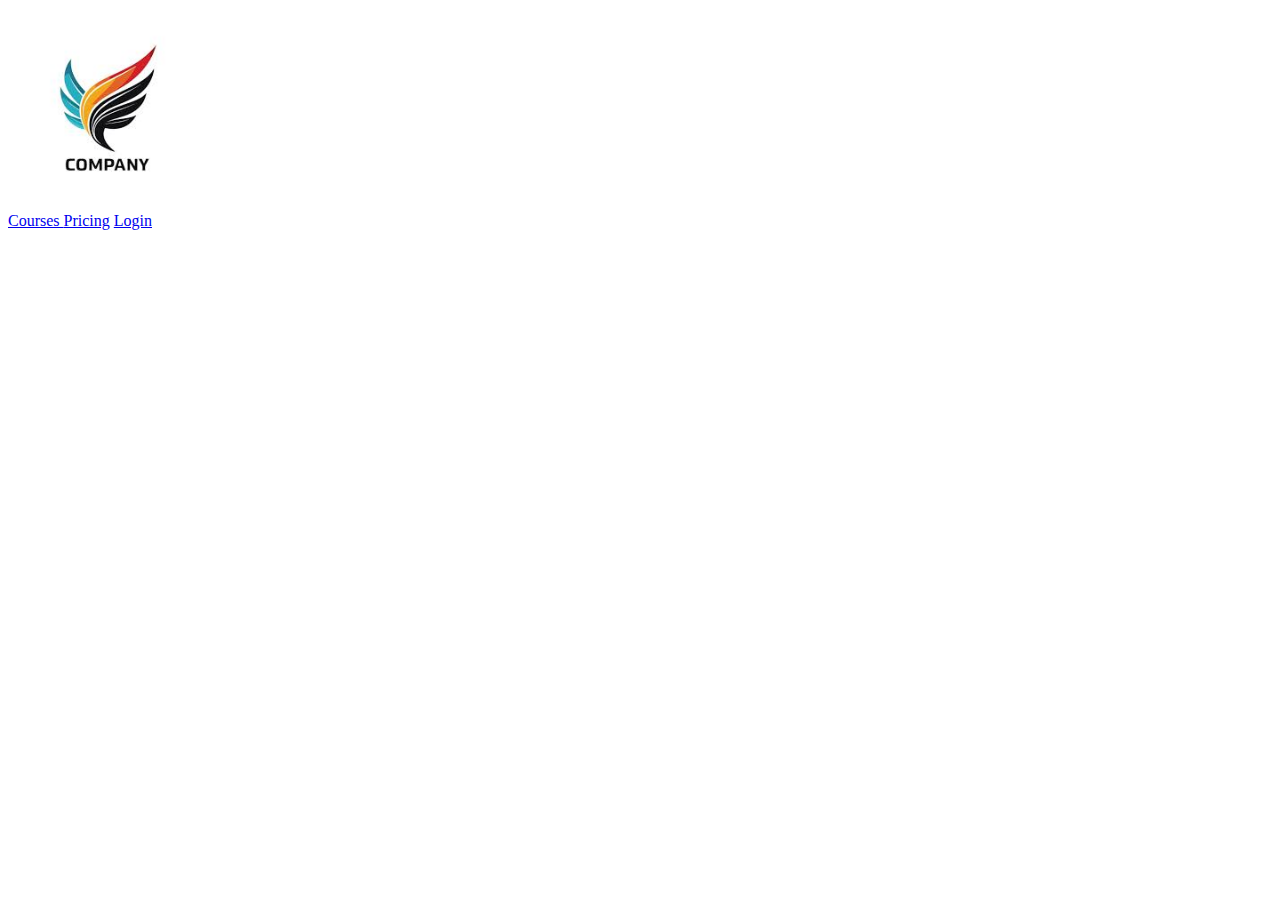
<file: html_advanced/index.html>
<!DOCTYPE html>
<html lang="en">
<head>
    <meta charset="UTF-8">
    <meta name="viewport" content="width=device-width, initial-scale=1.0">
    <title>My Website </title>
</head>
<body>
    <header>
        <nav>
            <div class="logo">
                <img src="[data-uri]" alt="logo" width="200" height="200">
            </div>
            <div class="nav-bar">
                <a href="courses.html"> Courses </a>
                <a href="pricing.html"> Pricing</a>
                <a href="login.html"> Login </a>
            </div>
        </nav>
    </header>
    
</body>
</html>
</file>
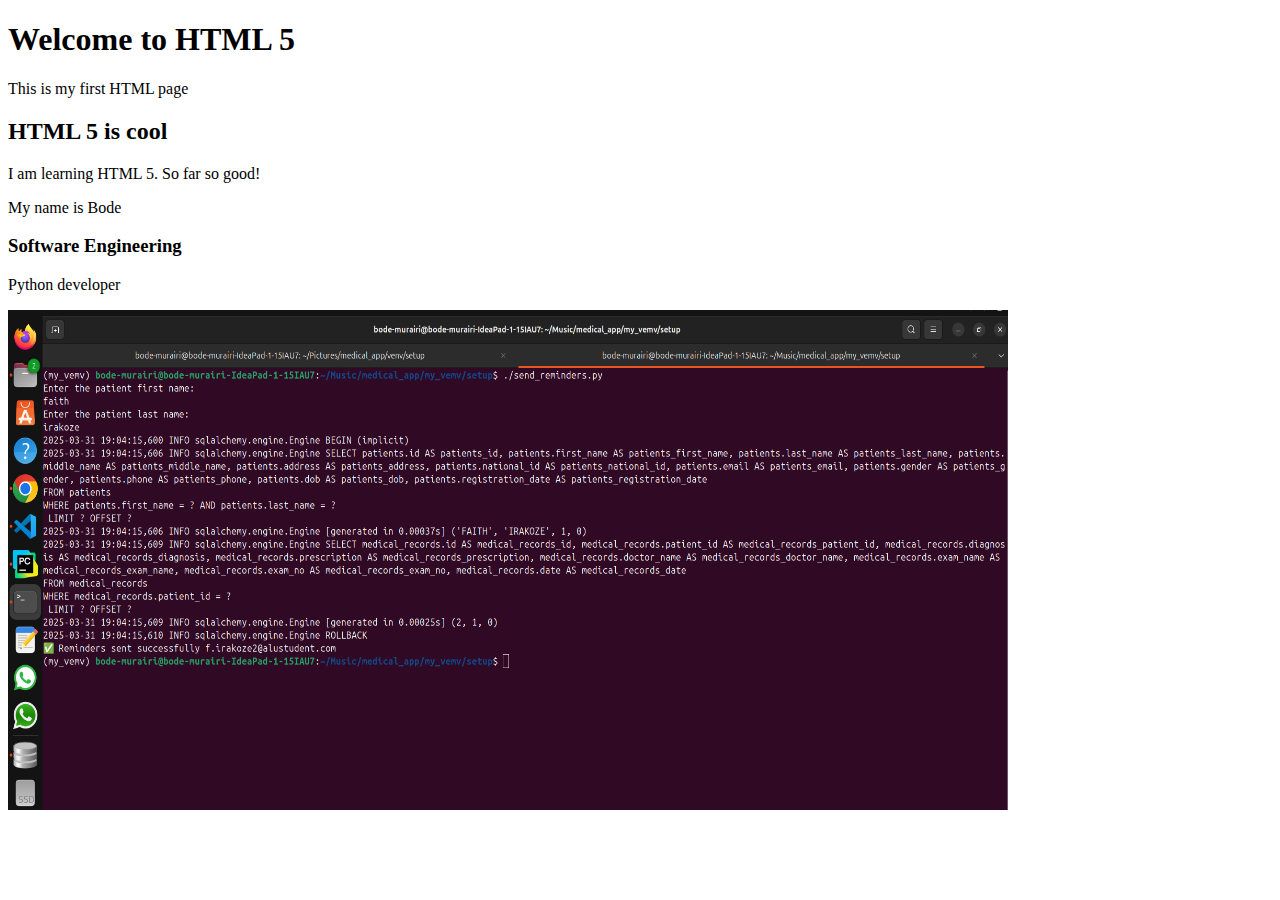
<file: html_basic/index.html>
<!DOCTYPE html>
<html lang="en">
    <head>
        <meta charset="UTF-8">
        <meta name="viewport" content="width=device-width, initial-scale=1.0">
        <title>Basic HTML 5 Page </title>
    </head>
    <body>
        <h1> Welcome to HTML 5 </h1>
        <p> This is my first HTML page </p>
        <h2> HTML 5 is cool </h2>
        <p> I am learning HTML 5. So far so good!</p>
        <p> My name is Bode</p>
        <h3> Software Engineering </h3>
        <p> Python developer </p>
        <img src="Screenshot from 2025-03-31 19-04-44.png" alt="Bode Murairi" width="1000" height="500">
    </body>
</html>
</file>
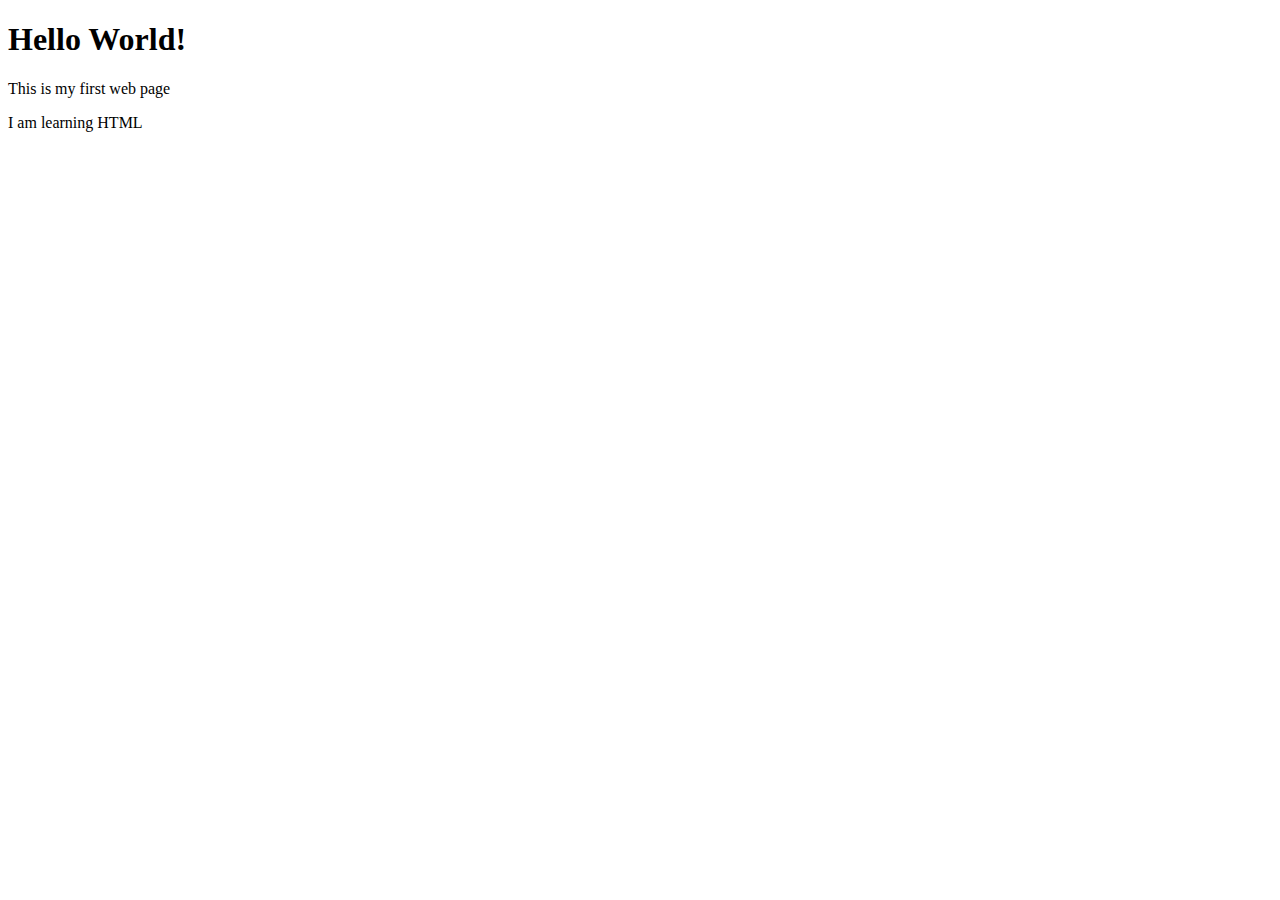
<file: learning_html/index.html>
<!DOCTYPE html>
<html lang="en">
    <head>
        <meta charset="UTF-8">
        <meta name="viewport" content="width=device-width, initial-scale=1.0">
        <title>First web page</title>
    </head>
    <body>
        <h1> <strong> Hello World! </strong> </h1>
        <p> This is my first web page </p>
        <p> I am learning HTML </p>
    </body>
</html>
</file>
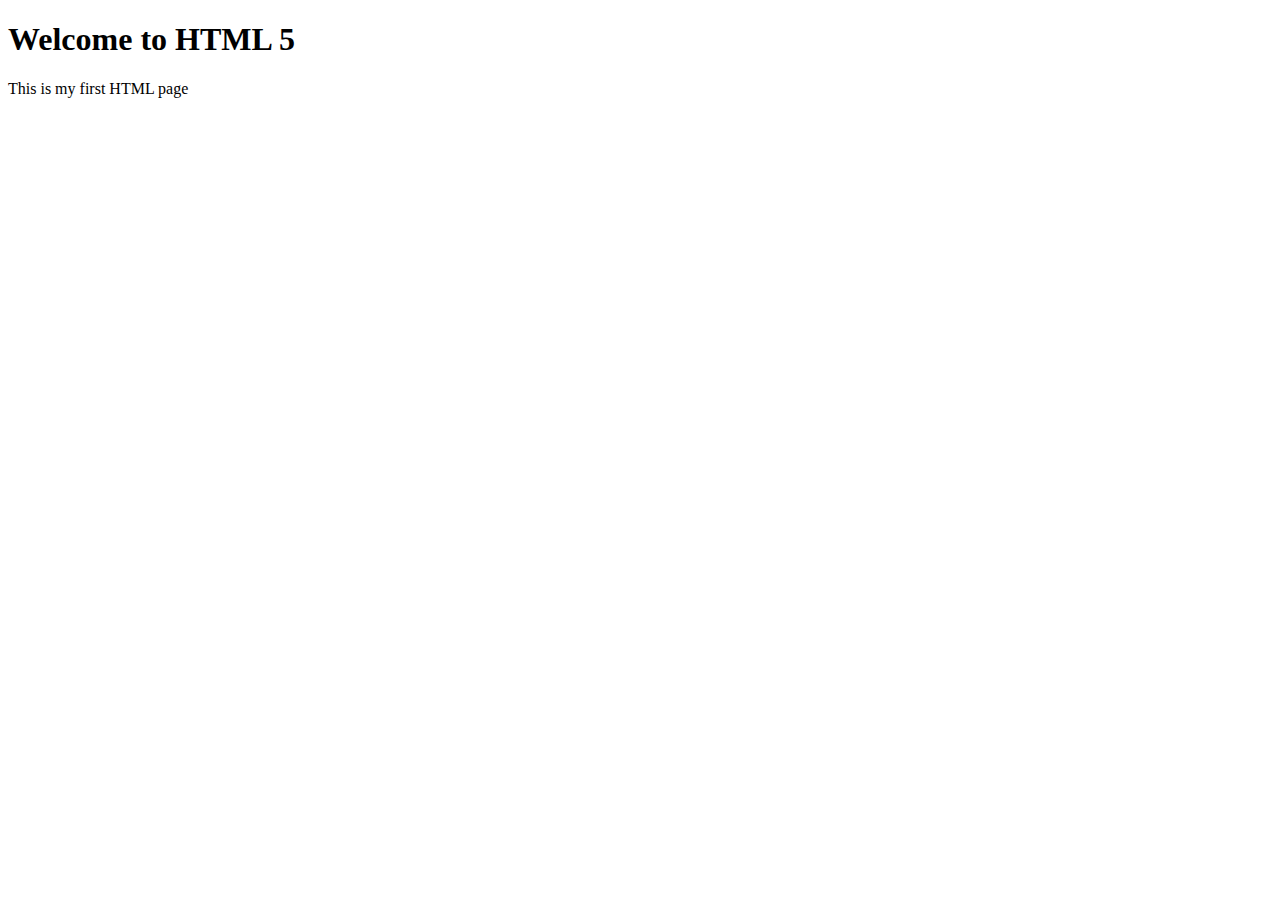
<file: html_basic/base_index.html>
<!DOCTYPE html>
<html lang="en">
    <head>
        <meta charset="UTF-8">
        <meta name="viewport" content="width=device-width, initial-scale=1.0">
        <title>Basic HTML 5 Page </title>
    </head>
    <body>
        <h1> Welcome to HTML 5 </h1>
        <p> This is my first HTML page </p>
    </body>
</html>
</file>
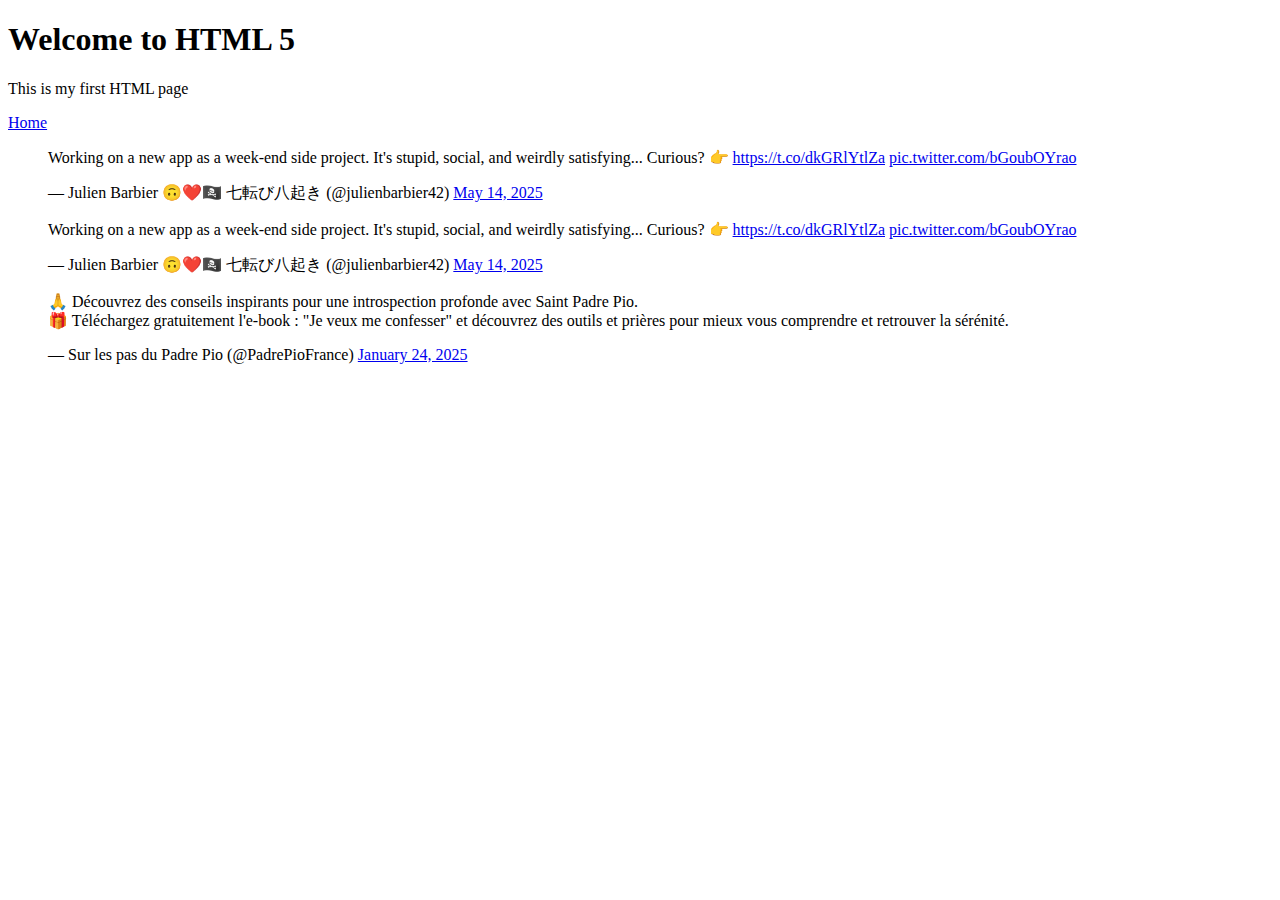
<file: html_basic/tweets.html>
<!DOCTYPE html>
<html lang="en">
    <head>
        <meta charset="UTF-8">
        <meta name="viewport" content="width=device-width, initial-scale=1.0">
        <title>Basic HTML 5 Page </title>
    </head>
    <body>
        <h1> Welcome to HTML 5 </h1>
        <p> This is my first HTML page </p>
        <div class="nav-bar">
            <nav>
                <a href="index.html">Home</a>
            </nav>
        </div>
        <div class = "tweets">
            <blockquote class="twitter-tweet"><p lang="en" dir="ltr">Working on a new app as a week-end side project. It&#39;s stupid, social, and weirdly satisfying... Curious? 👉 <a href="https://t.co/dkGRlYtlZa">https://t.co/dkGRlYtlZa</a> <a href="https://t.co/bGoubOYrao">pic.twitter.com/bGoubOYrao</a></p>&mdash; Julien Barbier 🙃❤️🏴‍☠️ 七転び八起き (@julienbarbier42) <a href="https://twitter.com/julienbarbier42/status/1922522354141315389?ref_src=twsrc%5Etfw">May 14, 2025</a></blockquote> <script async src="https://platform.twitter.com/widgets.js"></script>
            <blockquote class="twitter-tweet"><p lang="en" dir="ltr">Working on a new app as a week-end side project. It&#39;s stupid, social, and weirdly satisfying... Curious? 👉 <a href="https://t.co/dkGRlYtlZa">https://t.co/dkGRlYtlZa</a> <a href="https://t.co/bGoubOYrao">pic.twitter.com/bGoubOYrao</a></p>&mdash; Julien Barbier 🙃❤️🏴‍☠️ 七転び八起き (@julienbarbier42) <a href="https://twitter.com/julienbarbier42/status/1922522354141315389?ref_src=twsrc%5Etfw">May 14, 2025</a></blockquote> <script async src="https://platform.twitter.com/widgets.js"></script>
            <blockquote class="twitter-tweet"><p lang="fr" dir="ltr">🙏 Découvrez des conseils inspirants pour une introspection profonde avec Saint Padre Pio.<br>🎁 Téléchargez gratuitement l&#39;e-book : &quot;Je veux me confesser&quot; et découvrez des outils et prières pour mieux vous comprendre et retrouver la sérénité.</p>&mdash; Sur les pas du Padre Pio (@PadrePioFrance) <a href="https://twitter.com/PadrePioFrance/status/1882919855126610115?ref_src=twsrc%5Etfw">January 24, 2025</a></blockquote> <script async src="https://platform.twitter.com/widgets.js" charset="utf-8"></script>
        </div>
    </body>
</html>
</file>
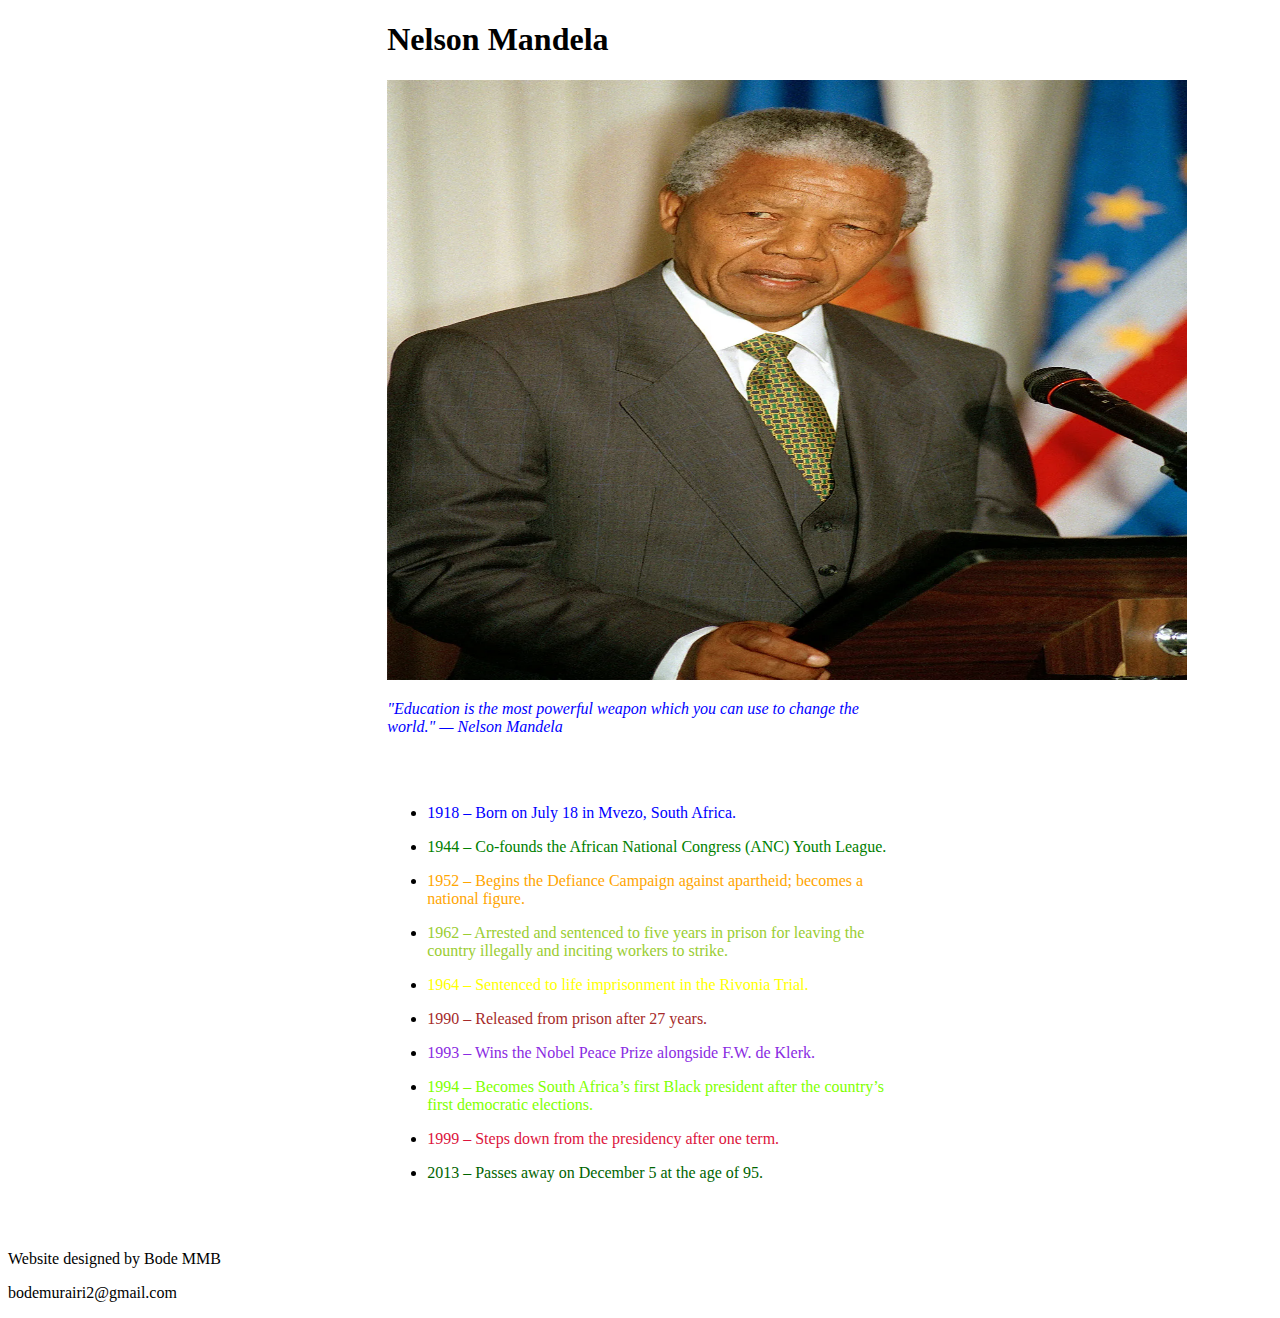
<file: learning_html/historical_figure/histo_ric.html>
<!DOCTYPE html>
<html lang="en">
    <head>
        <meta charset="utf-8">
        <meta name="viewport" content="width=device-width, initial-scale=1.0">
        <title> Historical Figure </title>
        <link rel="stylesheet" href="style.css">
    </head>
    <body>
        <header>
            <div class="container-author">
                <h1 style="font-weight: bold; color: rgb(0, 0, 0);"> Nelson Mandela </h1>
                <img src="Nelson-Mandela.webp" width="800" height="600" alt="Nelson-Mandela">
                <p style="color: blue; font-size: medium;"> <em> "Education is the most powerful weapon which you can use to change the world."
— Nelson Mandela </em></p>
            </div>
            <br><br>
            <div class="Historical-period">
                <ul>
                    <li>
                        <p style="color:blue">1918 – Born on July 18 in Mvezo, South Africa.</p>
                    </li>
                    <li>
                        <p style="color:green">1944 – Co-founds the African National Congress (ANC) Youth League.</p>
                    </li>
                    <li>
                        <p style="color:orange">1952 – Begins the Defiance Campaign against apartheid; becomes a national figure.</p>
                    </li>
                    <li>
                        <p style="color:yellowgreen">1962 – Arrested and sentenced to five years in prison for leaving the country illegally and inciting workers to strike.</p>
                    </li>
                    <li>
                        <p style="color:yellow">1964 – Sentenced to life imprisonment in the Rivonia Trial.</p>
                    </li>
                    <li>
                        <p style="color:brown">1990 – Released from prison after 27 years.</p>
                    </li>
                    <li>
                        <p style="color:blueviolet">1993 – Wins the Nobel Peace Prize alongside F.W. de Klerk.</p>
                    </li>
                    <li>
                        <p style="color:chartreuse">1994 – Becomes South Africa’s first Black president after the country’s first democratic elections.</p>
                    </li>
                    <li>
                        <p style="color:crimson">1999 – Steps down from the presidency after one term.</p>
                    </li>
                    <li>
                        <p style="color:darkgreen">2013 – Passes away on December 5 at the age of 95.</p>
                    </li>
                </ul>
            </div>

        </header>
        <br><br>
        <footer>
            <div class="footer">
                <p> Website designed by Bode MMB </p>
                <p> bodemurairi2@gmail.com </p>
            </div>
        </footer>
        
    </body>
</html>
</file>
<file: learning_html/historical_figure/style.css>
body{
    background: no-repeat fixed center;
}
.container-author{
    width: 40%;
    margin: 0 auto;
}
.Historical-period{
    width: 40%;
    margin: 0 auto;
}
</file>
